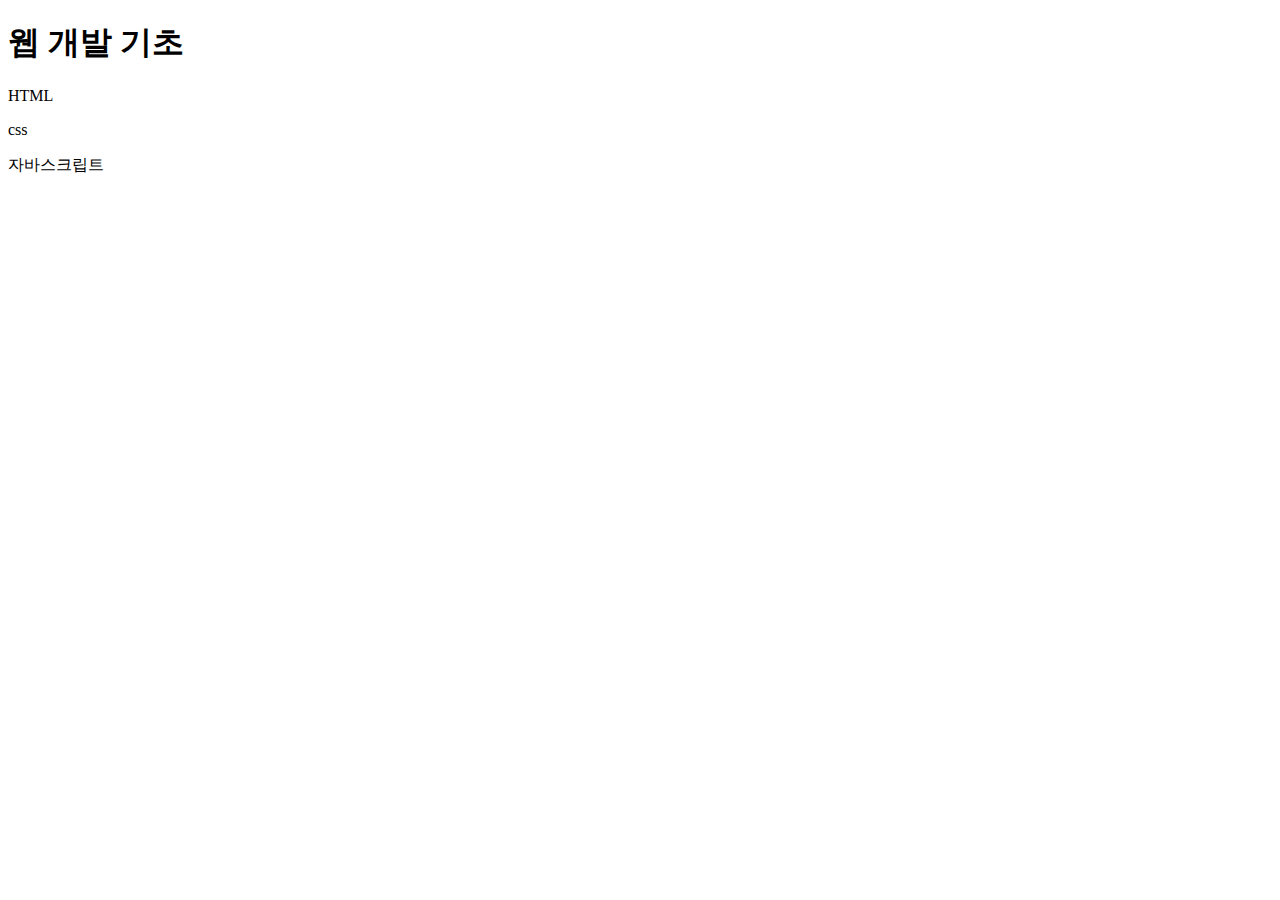
<file: html_css_js/ch01/index.html>
<!DOCTYPE html>
<html>
    <head>
            <meta charset="UTF-8">
            <title>웹 개발 입문</title>

    </head>

    <body>
        <h1>웹 개발 기초</h1>
        <p>HTML</p>
        <p>css</p>
        <p>자바스크립트</p>
    </body>
</html>
</file>
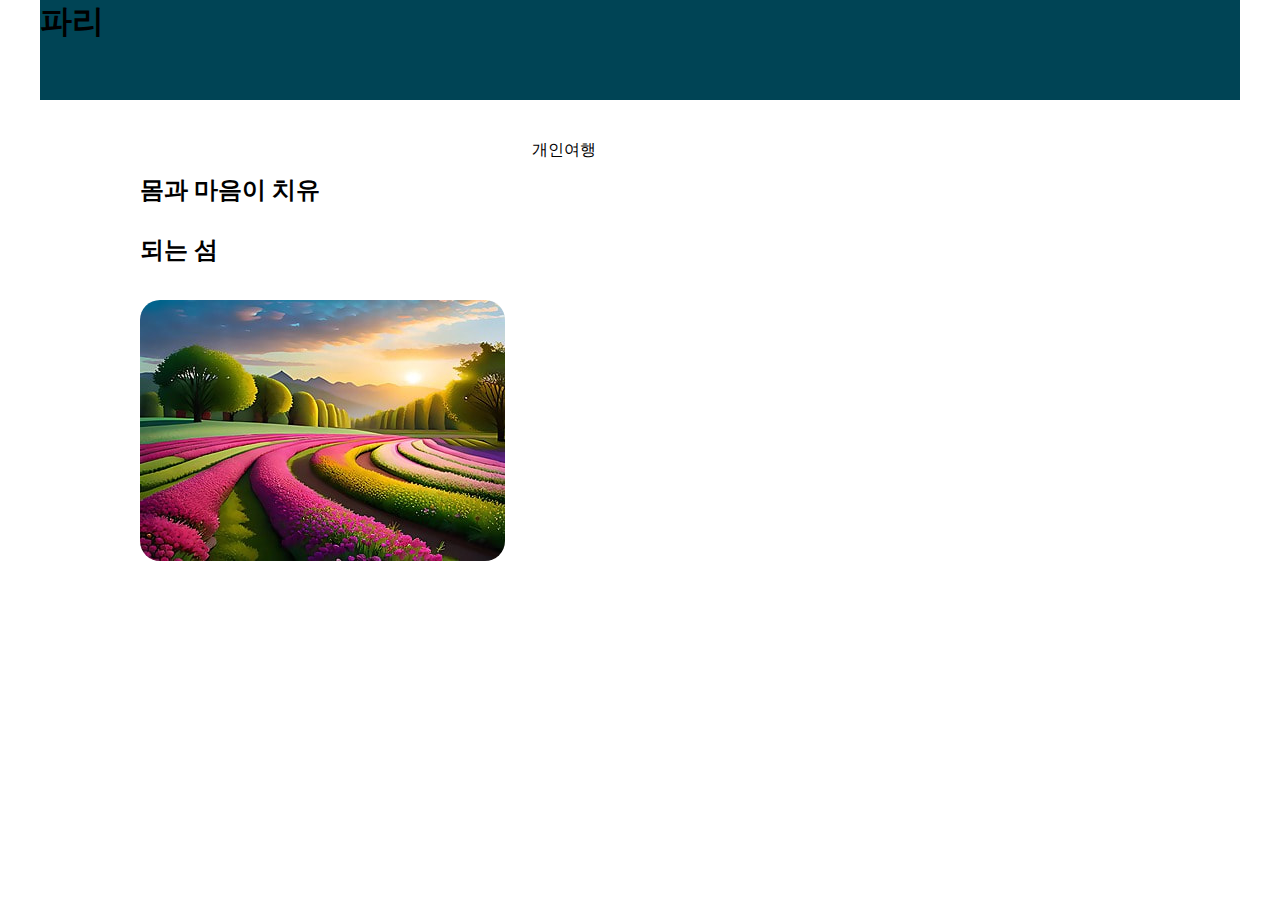
<file: html_css_js/ch02/index.html>
<!DOCTYPE html>
<html>
<head>
    <meta charset="UTF-8">
    <title>photo image</title>
    <link rel="stylesheet" href= "css/style.css">
</head>
<body>
    <div id="container">
        <header>
            <h1>파리</h1>
        </header>
        <nav>
            <ul id="topMenu">
                <li><a href="https://www.naver.com/">단체여행</a></li>
                <li>개인여행</li>
            </ul>
        </nav>
    </div>
    <main class="contents">
        <section id="healing">
            <h2>몸과 마음이 치유되는 섬</h2>
            <div class="detail">
                <img src="images/pngtree-nature-background-sunset-wallpaer-with-beautiful-flower-farms-image_2592160.jpg">
            </div>
        </section>
    </main>
</body>
</html>
</file>
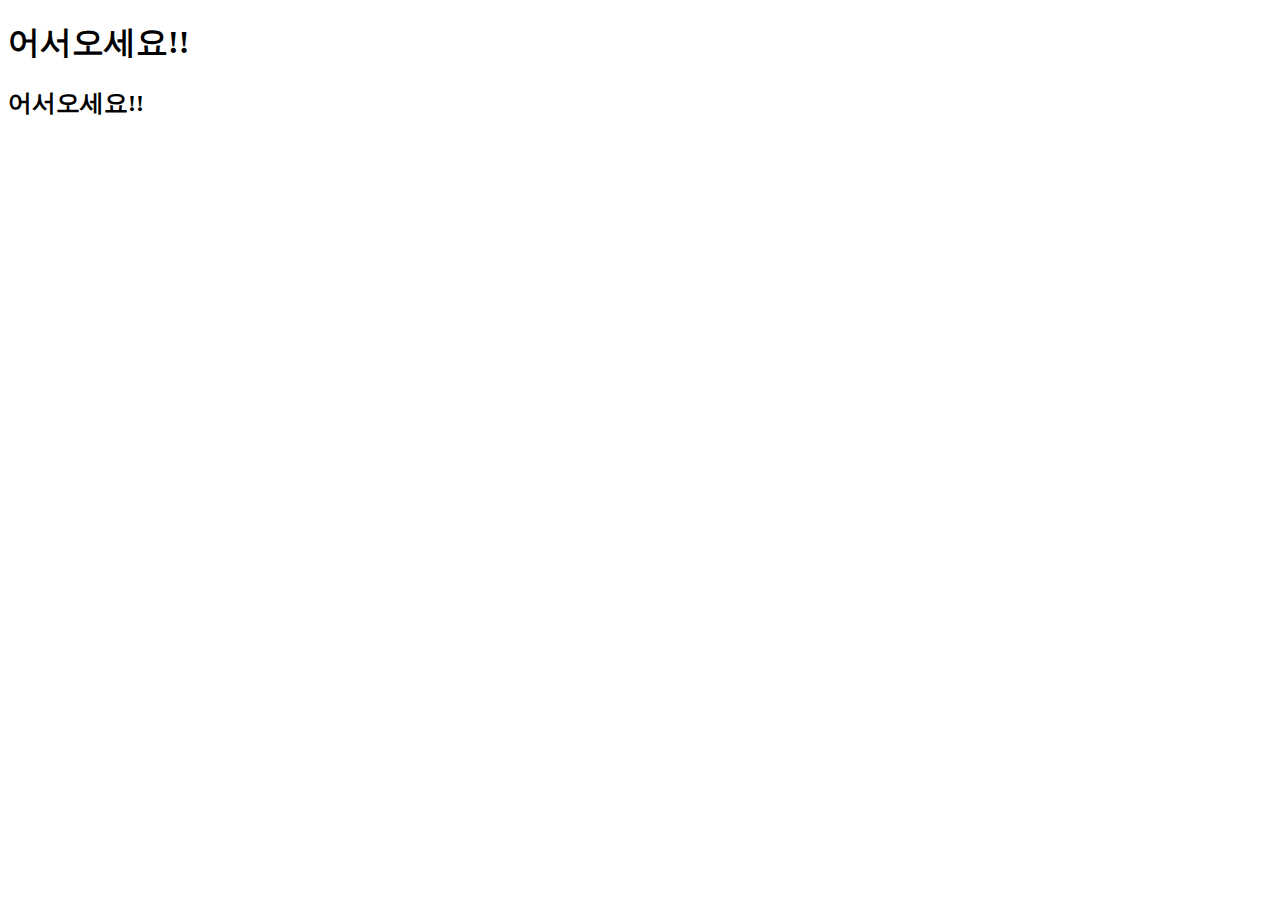
<file: html_css_js/ch03/index_03.html>
<!DOCTYPE html>
<html>
    <head>
        <meta charset="UTF-8">
        <meta name="viewport" content="width=device-width, initial_scale=1.0">
        <title>알람(alert)</title>
    </head>
    <body>
        <h1>어서오세요!!</h1>
        <script>
            <!-- alert("안녕하세요") -->
            <!-- var reply = confirm('이미지 바꾸겠니?') -->
            <!-- var name = prompt('이름 입력') ; -->
            console.log(name + "님, 환영합니다.")
            document.write("<h2>어서오세요!!</h2>")
            <!-- document.write(name + "님 환영합니다") -->

            var now = new Date();
            var display = now.toLocaleTimeString();
            <!-- document.write("현재 시각은" + display); -->
            <!-- document.writ("현재 시각은" + display); -->
            
        </script>
    </body>
</html>
</file>
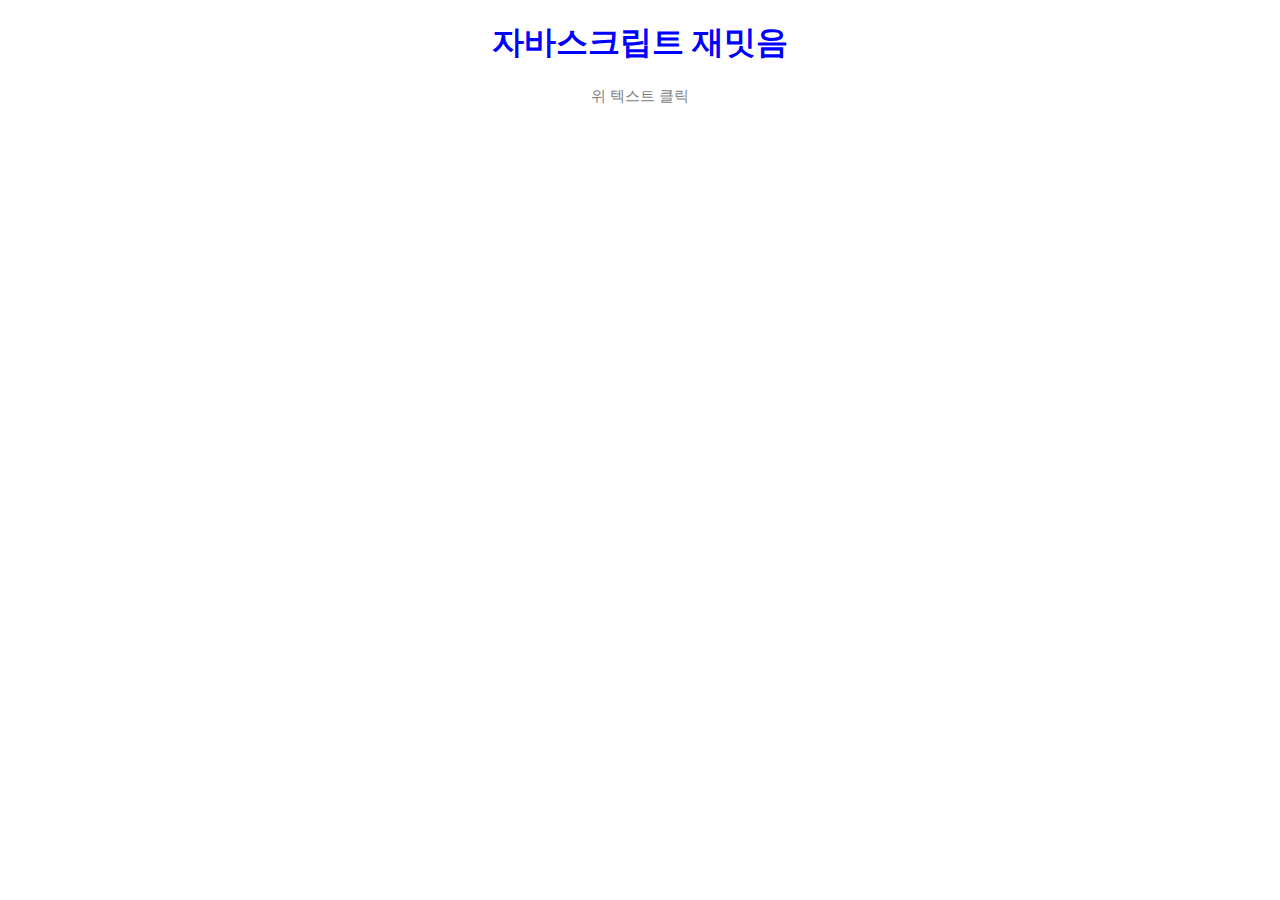
<file: html_css_js/ch03/script-1.html>
<!DOCTYPE html>
<html>
    <head>
        <meta charset="UTF-8">
        <meta name="viewport" content="width=device-width, initial_scale=1.0">
        <title>글자색 바꾸기</title>
        <style>
            body { text-align: center;}
            #heading {color: blue;}
            #text {
                color: gray;
                font-size: 15px;
            }
        </style>
    </head>
    <body>
        <h1 id="heading">자바스크립트 재밋음</h1>
        <p id="text">위 텍스트 클릭</p>

        <script>
            var heading = document.querySelector('#heading');
            heading.onclick = function() {
                heading.style.color = 'red';
            }
        </script>
    </body>
</html>
</file>
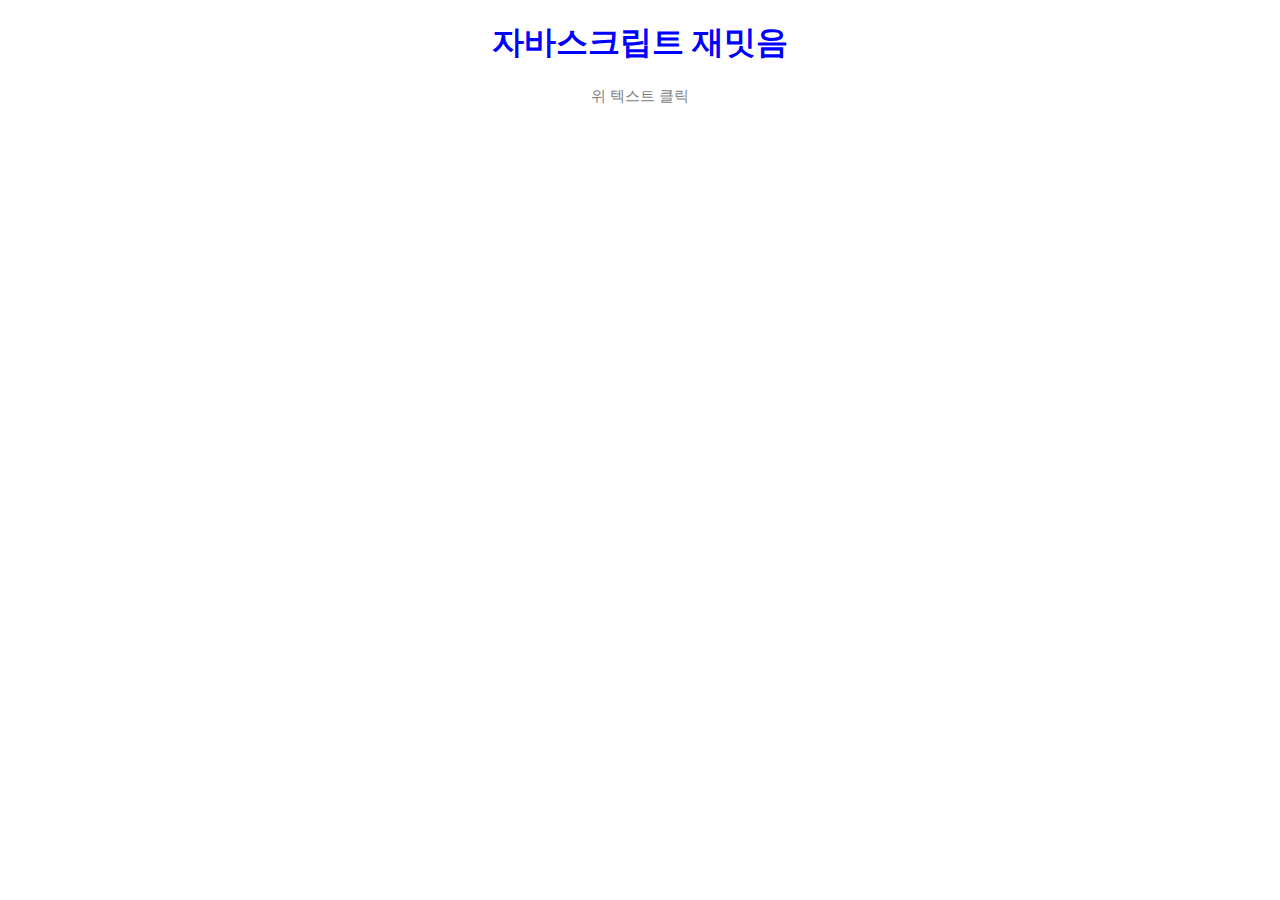
<file: html_css_js/ch03/script-2.html>
<!DOCTYPE html>
<html>
    <head>
        <meta charset="UTF-8">
        <meta name="viewport" content="width=device-width, initial_scale=1.0">
        <title>글자색 바꾸기</title>
        <style>
            body { text-align: center;}
            #heading {color: blue;}
            #text {
                color: gray;
                font-size: 15px;
            }
        </style>
    </head>
    <body>
        <h1 id="heading">자바스크립트 재밋음</h1>
        <p id="text">위 텍스트 클릭</p>

        <script src="js/color.js"></script>
    </body>
</html>
</file>
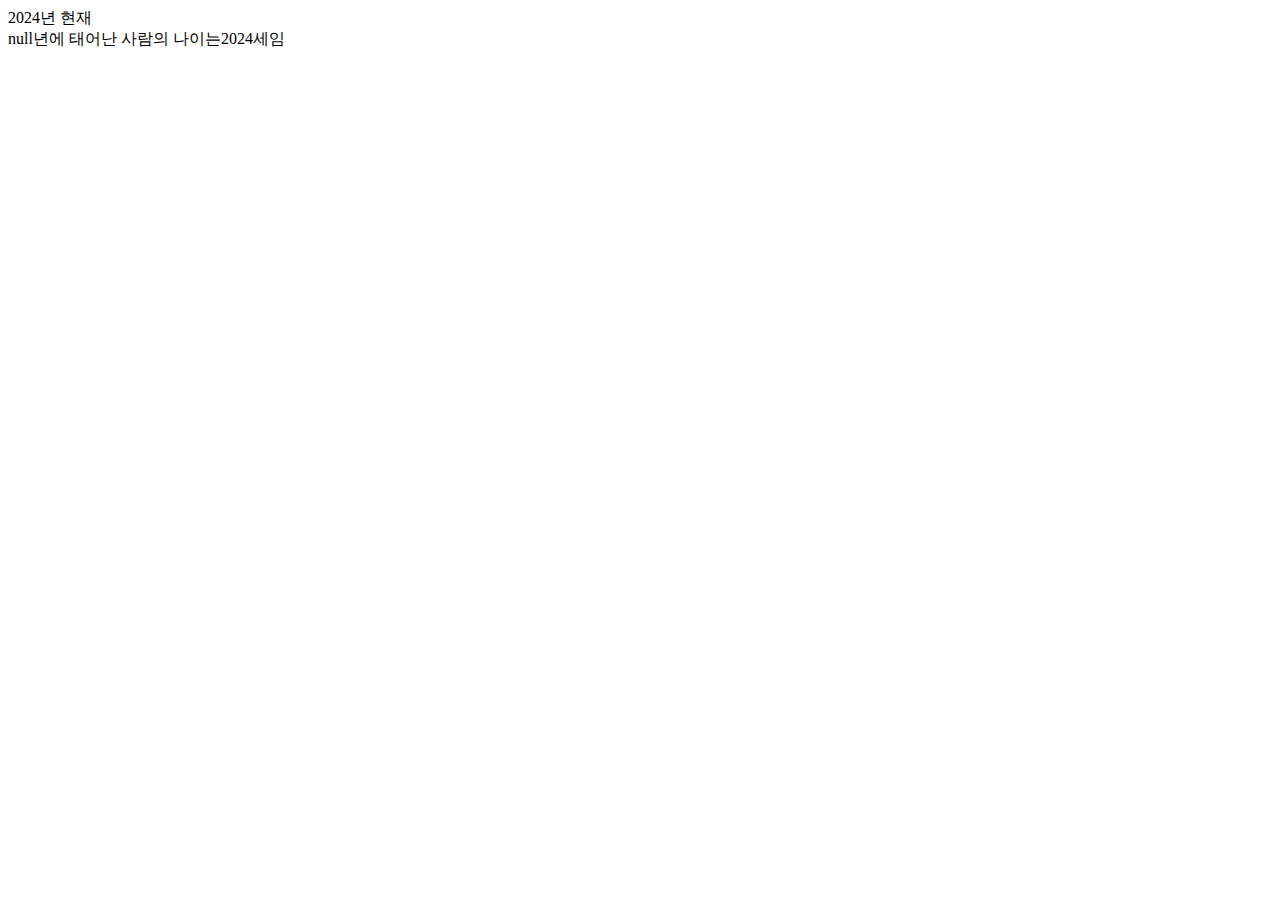
<file: html_css_js/ch04/age-result.html>
<!DOCTYPE html>
<html>
    <head>
        <meta charset="UTF-8">
        <meta name="viewport" content="width=device-width, initial_scale=1.0">
        <title>나이 계산하기</title>
    </head>
    <body>
        <script>
            var currentYear = 2024;
            var birthyear;
            var age;

            birthyear = prompt('태어난 연도 입력. (1997)')
            age = currentYear - birthyear;
            document.write(currentYear + "년 현재<br>");
            document.write((birthyear + "년에 태어난 사람의 나이는" + age + "세임"));
        </script>
    </body>
</html>
</file>
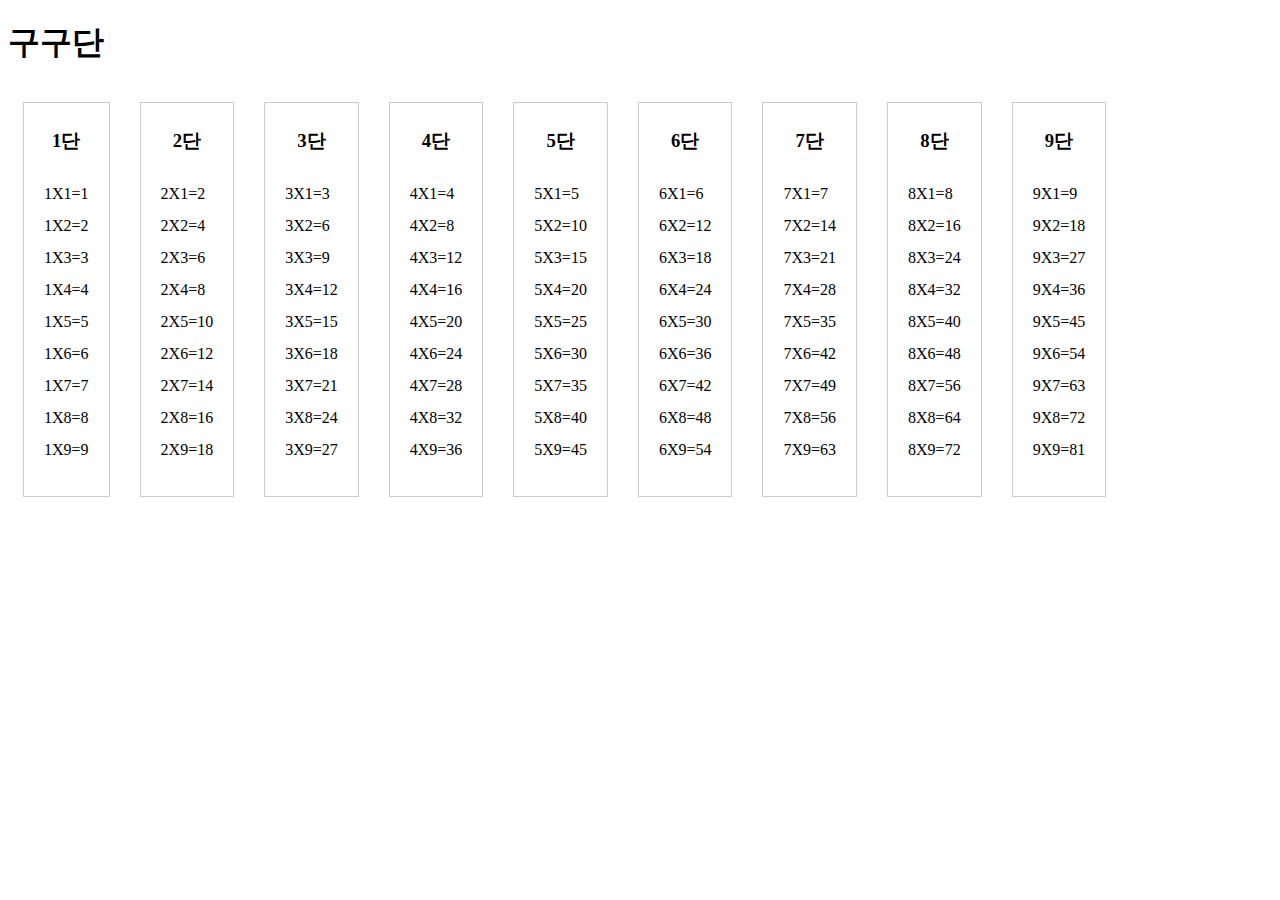
<file: html_css_js/ch04/multiplication-1.html>
<!DOCTYPE html>
<html>
    <head>
        <meta charset="UTF-8">
        <meta name="viewport" content="width=device-width, initial_scale=1.0">
        <title>구구단 - for문</title>
        <link rel="stylesheet" href="css/gugudan.css">
    </head>
    <body>
        <h1>구구단</h1>
        <script>
        var i,j;

        for (i = 1; i <= 9; i++) {
            document.write("<div>");
            document.write("<h3>" + i + "단</h3>");
            for (j=1; j<=9; j++){
                document.write(i + "X" + j + "=" + i*j +"<br>");
            }
            document.write("</div>");
        }
        </script>
    </body>
</html>
</file>
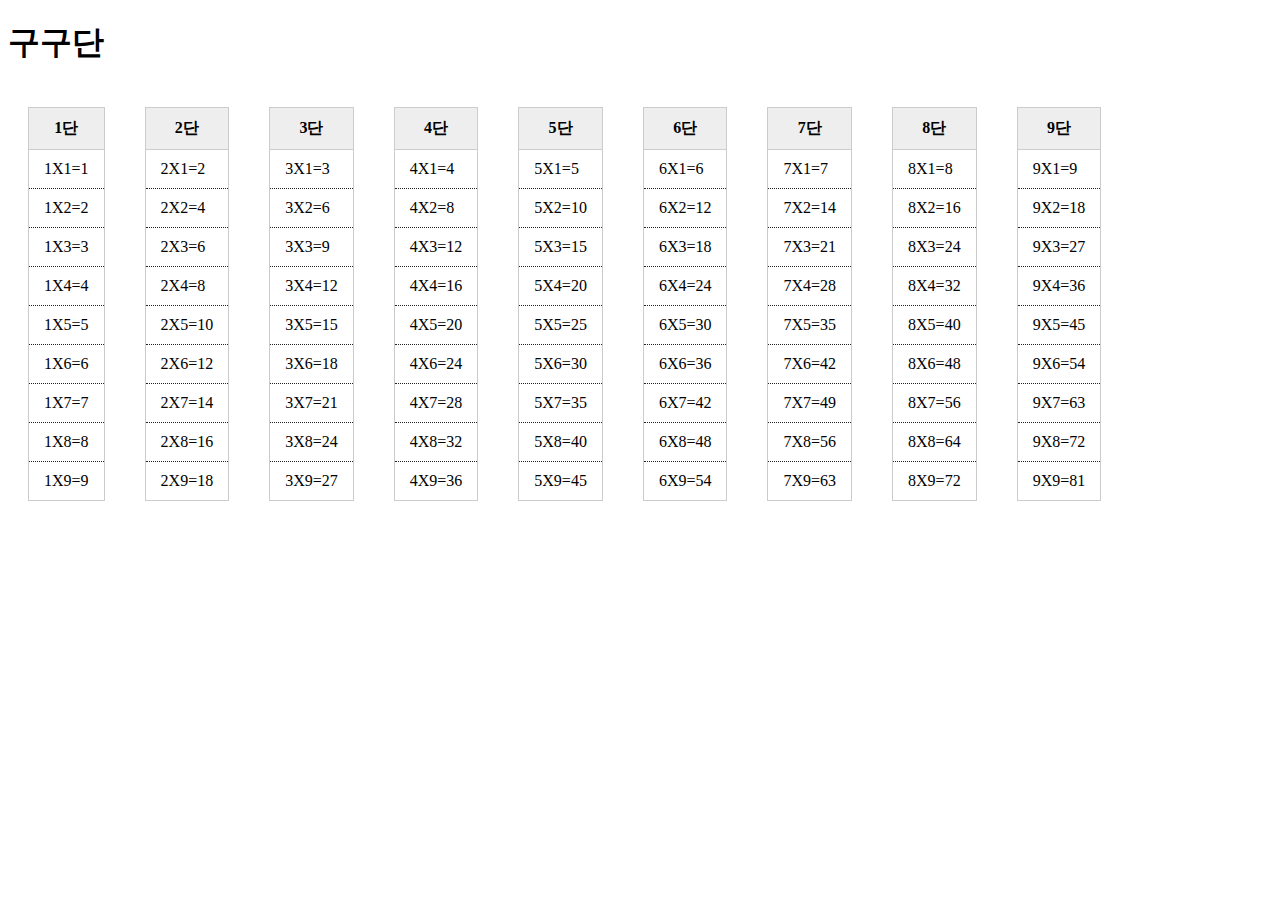
<file: html_css_js/ch04/multiplication-2.html>
<!DOCTYPE html>
<html>
    <head>
        <meta charset="UTF-8">
        <meta name="viewport" content="width=device-width, initial_scale=1.0">
        <title>구구단 - for문</title>
        <link rel="stylesheet" href="css/gugudan-table.css">
    </head>
    <body>
        <h1>구구단</h1>
        <script>
        var i,j;

        for (i = 1; i <= 9; i++) {
            document.write("<table>");
            document.write("<tr><th>" + i + "단</th></tr>");
            for (j=1; j<=9; j++){
                document.write("<tr><td>" + i + "X" + j + "=" + i*j +"</td></tr>");
            }
            document.write("</table>");
        }
        </script>
    </body>
</html>
</file>
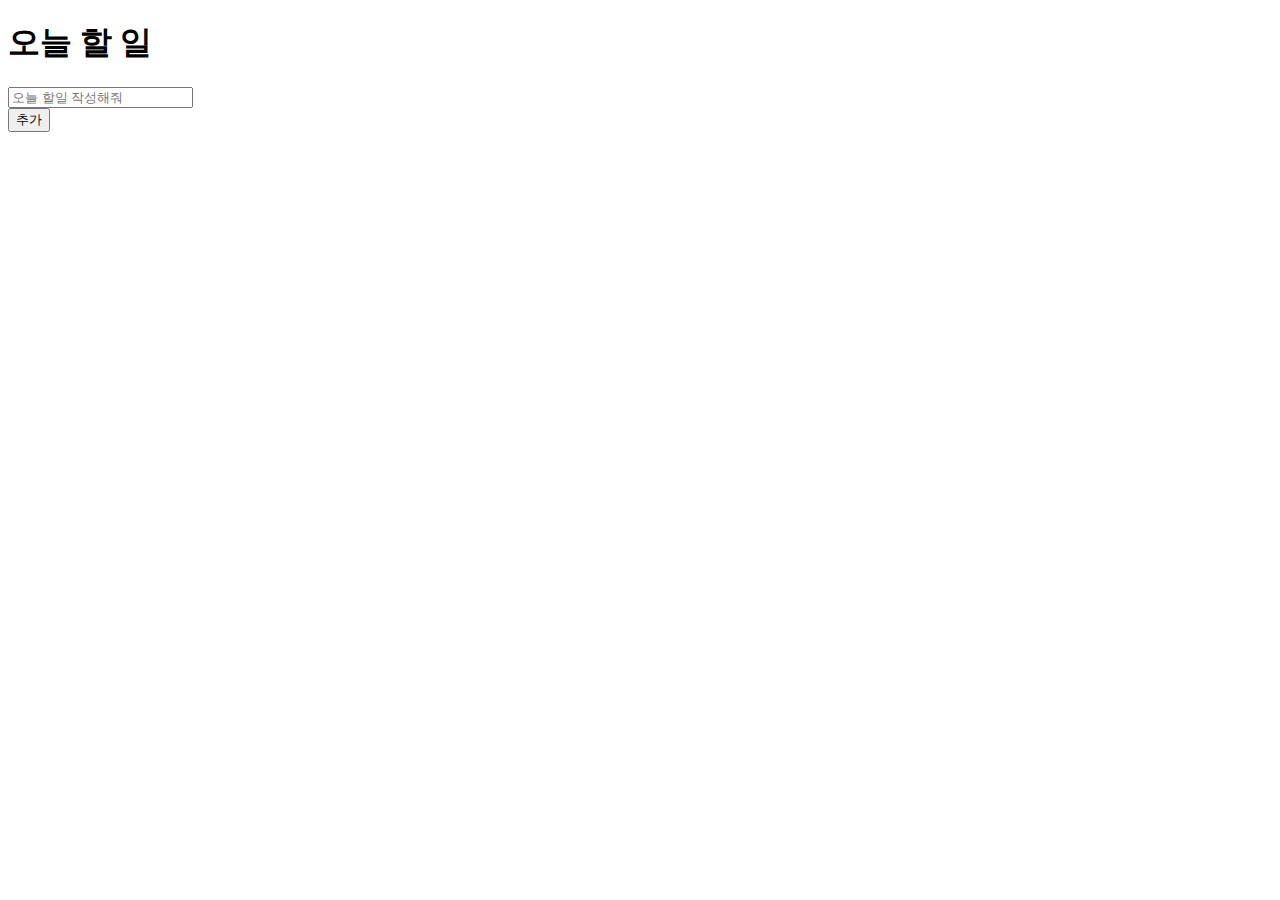
<file: html_css_js/todolist/index_list.html>
<!DOCTYPE html>
<html>
    <head>
        <meta charset="UTF-8">
        <meta name="viewport" content="width=device-witdh, initial_scale=1.0">  <!--반응형 셋팅을 위한 값이다. 웹앱 방식인듯--> 
        <link href="https://cdn.jsdelivr.net/npm/bootstrap@5.1.3/dist/css/bootstrap.min.css" rel="stylesheet" integrity="sha384-1BmE4kWBq78iYhFldvKuhfTAU6auU8tT94WrHftjDbrCEXSU1oBoqyl2QvZ6jIW3" crossorigin="anonymous"> 
    </head>
    <body>
            <div class="container rounded-3 border border-primary my-5 bg-white position-relative">
                <h1 class="h1">오늘 할 일</h1>
                <div class="row">
                    <div class="col-8">
                        <input class="py-3 form-control shadow position-relative" placeholder="오늘 할일 작성해줘" type=“text” id=“inputText”>
                    </div>
                </div>
                <div class="col-2">
                    <button onclick="addList()" class="mt-2 btn btn-dark"> 추가 </button>
                </div>

            </div>
        
    </body>
</html>
</file>
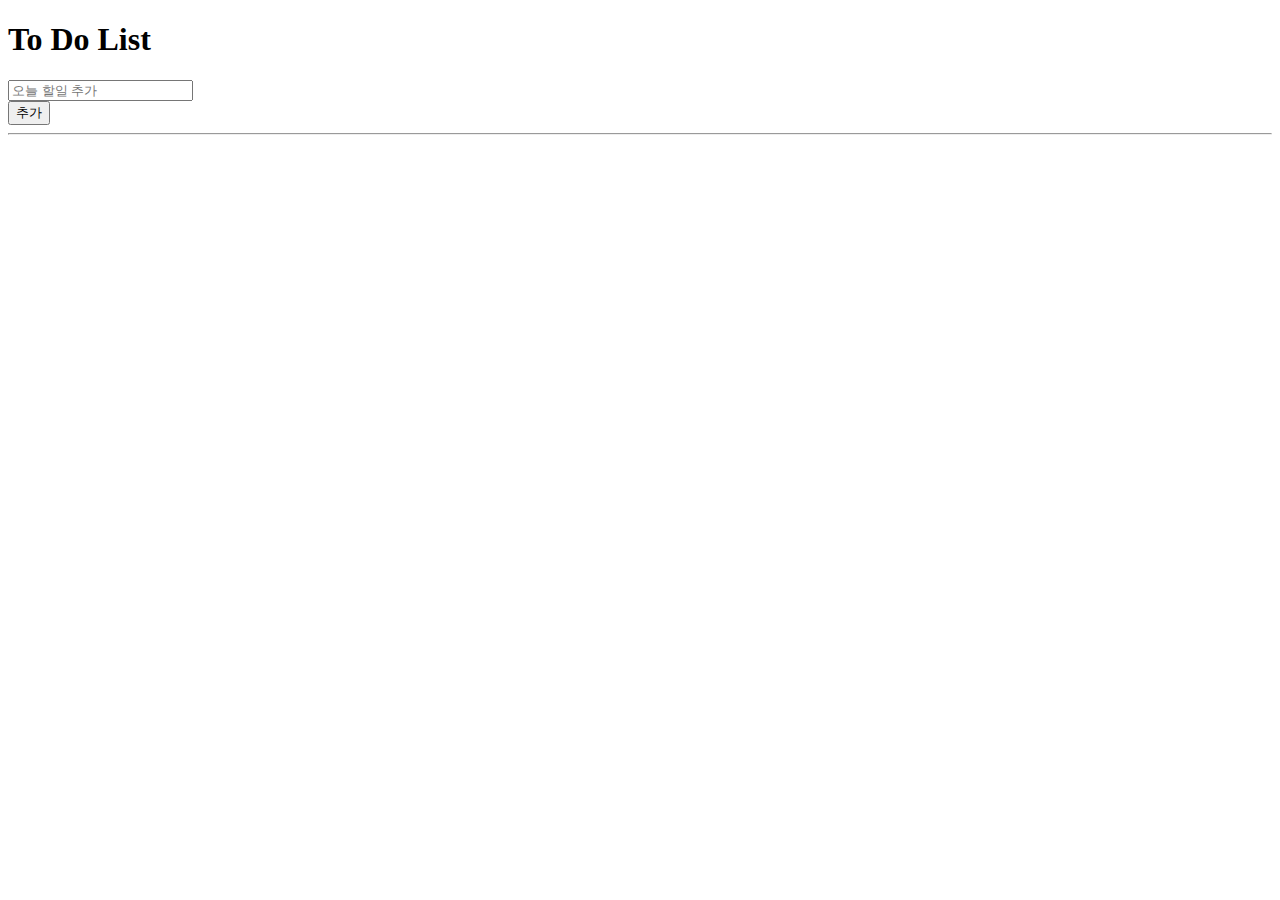
<file: html_css_js/todolist/index_list2.html>
<!DOCTYPE html>
<html>

<head>
    <meta charset="UTF-8">
    <meta name="viewport" content="width=device-width, initial-scale=1.0">
    <link href="https://cdn.jsdelivr.net/npm/bootstrap@5.1.3/dist/css/bootstrap.min.css" rel="stylesheet"
        integrity="sha384-1BmE4kWBq78iYhFldvKuhfTAU6auU8tT94WrHftjDbrCEXSU1oBoqyl2QvZ6jIW3" crossorigin="anonymous">
    <title>오늘 할일 목록</title>
</head>

<body>
    <div class=" container rounded-3 border border-2 border-dark my-5 bg-white" style="height:auto;">
        <div>
            <h1 class="h1">To Do List</h1>
            <div class="row">
                <div class=" col-8">
                    <input class=" py-3 form-control shadow" placeholder="오늘 할일 추가" type="text" id="inputText">
                </div>
                <div class="col-2">
                    <button onclick="addList()" class=" mt-2 btn btn-dark"> 추가 </button>
                </div>
            </div>
        </div>
        <hr>
        <div class="row rounded bg-white">
            <div class=" col-12">
                <ul class=" list-group" id="list"></ul>
            </div>
        </div>
    </div>

    <script>
        let input = document.getElementById("inputText");
        let list = document.getElementById("list");
        let minimalValue = 3;
        let listNum = 0;
        addList = () => {
            // get
            let inputText = filterList(input.value);
            // set 
            if (inputText) {
                list.innerHTML += ` <li class=" my-3 py-3 shadow list-group-item " id="list${listNum}">
                <div class="row">
                <div class="col-1">
                <input class="" type="checkbox" id="check${listNum}" onclick="done(${listNum})">
                </div>
                <div class="col-6">
                    <span class=" h4" id="text${listNum}"> ${inputText} </span>
                </div>
                <div class="col-4">
                     <button class=" btn btn-dark" onclick="deleteList(${listNum})">Delete</button>
                     <button class=" btn btn-dark" onclick="editList(${listNum})">Edit</button>
                </div>                  
                 </div>    
                </li> `;
                input.value = " ";
                listNum++;    
            }
        }

        done = (listId) => {
            let checkbox = document.getElementById(`check${listId}`);
            let current = document.getElementById(`text${listId}`);
            let classExit = current.classList.contains("text-decoration-line-through");
            if (classExit == true) {
                current.classList.remove("text-decoration-line-through");
            } else {
                current.classList.add("text-decoration-line-through");
            }
        }

        filterList = (x) => {
            if (x) {
                if (x.length >= minimalValue) {
                    return x;
                }
                else {
                    alert("Please enter more than 3 words")
                }
            }
            else {
                return false;
            }
        }

        <!-- 수정 -->>
        editList = (listId) => {
            let currentText = document.getElementById(`text${listId}`);
            let newText = prompt("Wanna Change list?", currentText.innerHTML);
            if (filterList(newText)) {
                currentText.innerHTML = newText;
            }
        }

        <!-- 삭제 -->
        deleteList = (listId) => {
            let current = document.getElementById(`text${listId}`).innerHTML;
            let deleteComfirm = confirm(`Are you sure to delete ${current}`);
            if (deleteComfirm) {
                let p = document.getElementById("list")
                let c = document.getElementById(`list${listId}`);
                p.removeChild(c);
            }
            else {
                console.log("deleted");
            }
        };
        
    </script>


</body>

</html>
</file>
<file: html_css_js/ch02/css/style.css>
@import url('https://fonts.googleapis.com/css2?family=Merienda:wght@700&display=swap');

* {
  margin:0;   /* 마진 리셋 */
  padding:0;   /* 패딩 리셋 */
  box-sizing: border-box;   /* 박스 영역은 테두리까지 */ 
}
a {
  text-decoration:none;  /* 텍스트 링크 밑줄 없애기 */ 
}
ul {
  list-style: none;
}

#container {
  margin:0 auto;  /* 화면 중앙에 배치 */
  width:1200px;    /* 너비 */    
  background-color: #fff;
}

/*********************************/
/* 헤더 영역 - 로고와 내비게이션 */
/*********************************/

header{
  width:100%;    /*  너비 */
  height:100px;   /* 높이 */ 
  background-color:#045;  
}

/* 로고 */
#logo{ 
  float:left;   /* 왼쪽으로 플로팅 */ 
  width:250px;   /*  너비 */ 
  height:100px;   /* 높이 */
  line-height:100px;  /* 세로로 중간에 맞춤 - 줄간격을 높이 값과 같게 */
  padding-left:20px;  /* 왼쪽에 여백 */
}
#logo h1 {
  font-family:'Merienda', cursive;
  font-weight:700;
  font-size:40px;   /* 글자 크기 */
  color:#fff;   /* 글자 색*/
  text-shadow:0 -1px 0 #222;  /* 그림자 색 */
}

/* 내비게이션 */
nav{  
  float:right;   /* 오른쪽으로 플로팅 */
  width:900px;   /*   너비 */  
  height:100px;   /* 메뉴 영역 높이 */  
  padding-top:40px;  /* 메뉴를 아래로 내리기 위해 */  
}
#topMenu {  
  height:40px; 
}
#topMenu > li {
  float: left;  /* 메뉴 항목을 왼쪽으로 플로팅 */ 
  position: relative;  
}
#topMenu > li > a{
  display:block;  /* 링크 텍스트는 블록으로 */ 
  font-size:1.1em;
  color:#fff;  /* 글자 색 */
  font-weight:600;  /* 글자 굵기 */
  padding:20px 60px;  /* 패딩 */ 
}
#topMenu > li > a:hover {
  color:#1fa8f8;
  text-shadow:0 -2px #222;
}


/* 본문 */

.contents {
  width:1000px;
  margin:50px auto;  
}
main > section {
  margin-top:60px;  
}
main h2 {    
  font-size:1.5em;
  line-height: 2.5;
}
main div {
  margin-top:20px;
}
main h3 {
  font-size:1.2em;
  line-height:2.2;
}
.detail p {
  line-height: 2.0;
  color:#222;
}
.detail > img {
  float:left; 
  margin-right:50px;
  border-radius:20px;
}
.schedule h4 {
  font-size:1.2em;
}
.schedule ul {
  list-style: none;
}
.schedule ul li { 
  line-height: 2;
}


/******************/
/*   푸터 영역    */
/******************/

footer{   
  width:1200px;   /* 너비 */
  height:100px;  /* 높이 */
  border-top:2px solid #222;
}
#bottomMenu{
  width:100%;
  height:20px;
  margin-left:60px;
}
#bottomMenu ul {
  margin-top:15px;  
}
#bottomMenu ul li{
  float:left;  /* 가로로 배치 */ 
  padding:5px 20px;
  border-right:1px solid #ddd;   /* 항목 오른쪽에 테두리 */ 
}
#bottomMenu ul li:last-child{
  border:none;  /* 마지막 항목에는 오른쪽 테두리 없음 */  
}
#bottomMenu ul li a, #bottomMenu ul li a:visited {  
  font-size:15px;  /* 글자 크기 */ 
  color:#666;   /* 글자 색 */ 
}
</file>
<file: html_css_js/ch04/css/gugudan.css>
div {
  display:inline-block;
  padding:0 20px 30px 20px;
  margin:15px;
  border:1px solid #ccc;
  line-height:2;
}
div h3 {
  text-align:center;
  font-weight:bold;
}
</file>
<file: html_css_js/ch04/css/gugudan-table.css>
table {
  margin:20px;
  float:left;
}
table, th {
  border:1px solid #ccc;
  border-collapse:collapse;
}
th,td { padding:10px 15px;}
th { background:#eee;}		
td { border:1px dotted #222;}
</file>
